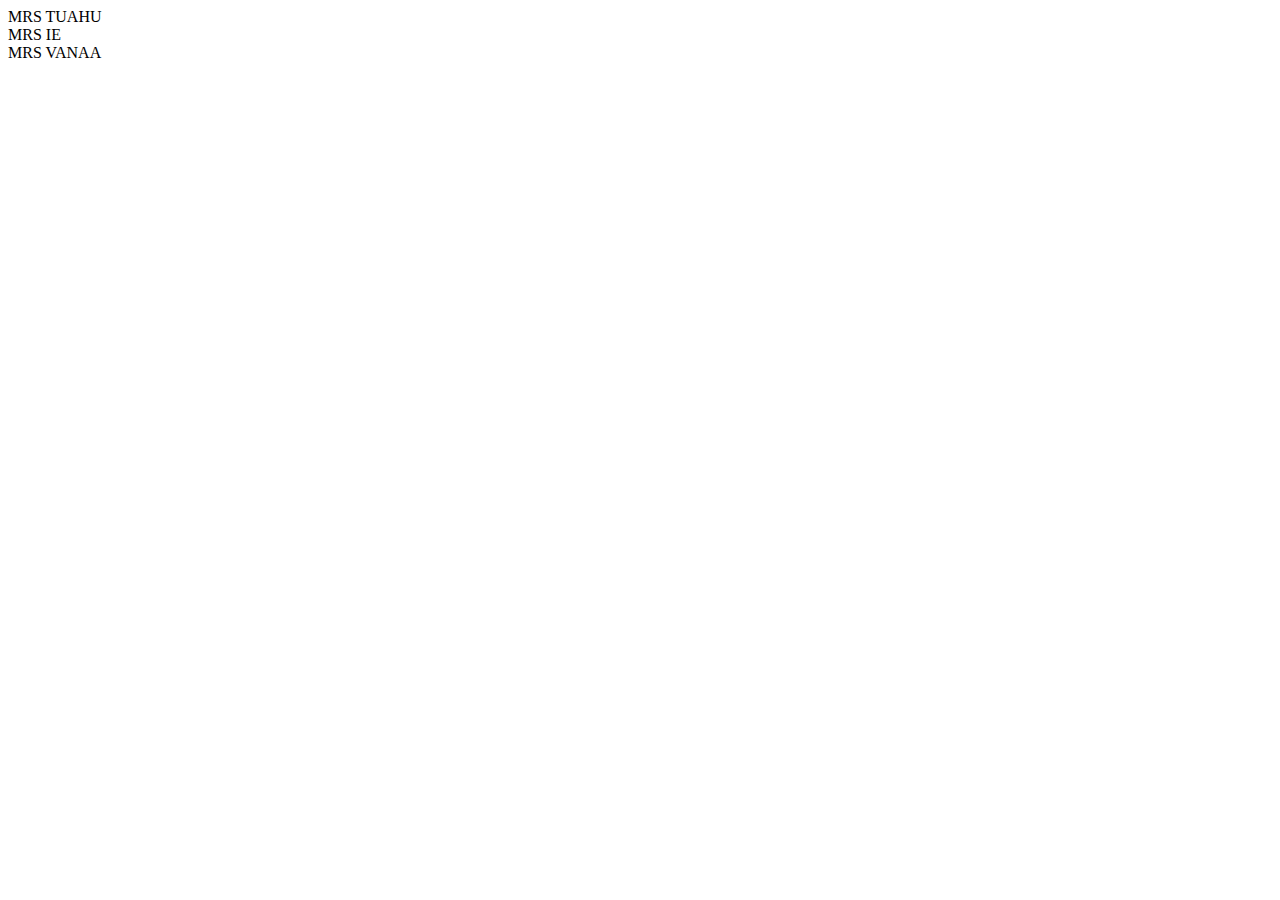
<file: formulaire -inscription.html>
<!DOCTYPE html>
<html lang="en">

<head>
    <meta charset="UTF-8">
    <meta name="viewport" content="width=device-width, initial-scale=1.0">
    <title>Document</title>
</head>

<body>
    MRS TUAHU
    <br>
    MRS IE
    <br>
    MRS VANAA
</body>

</html>
</file>
